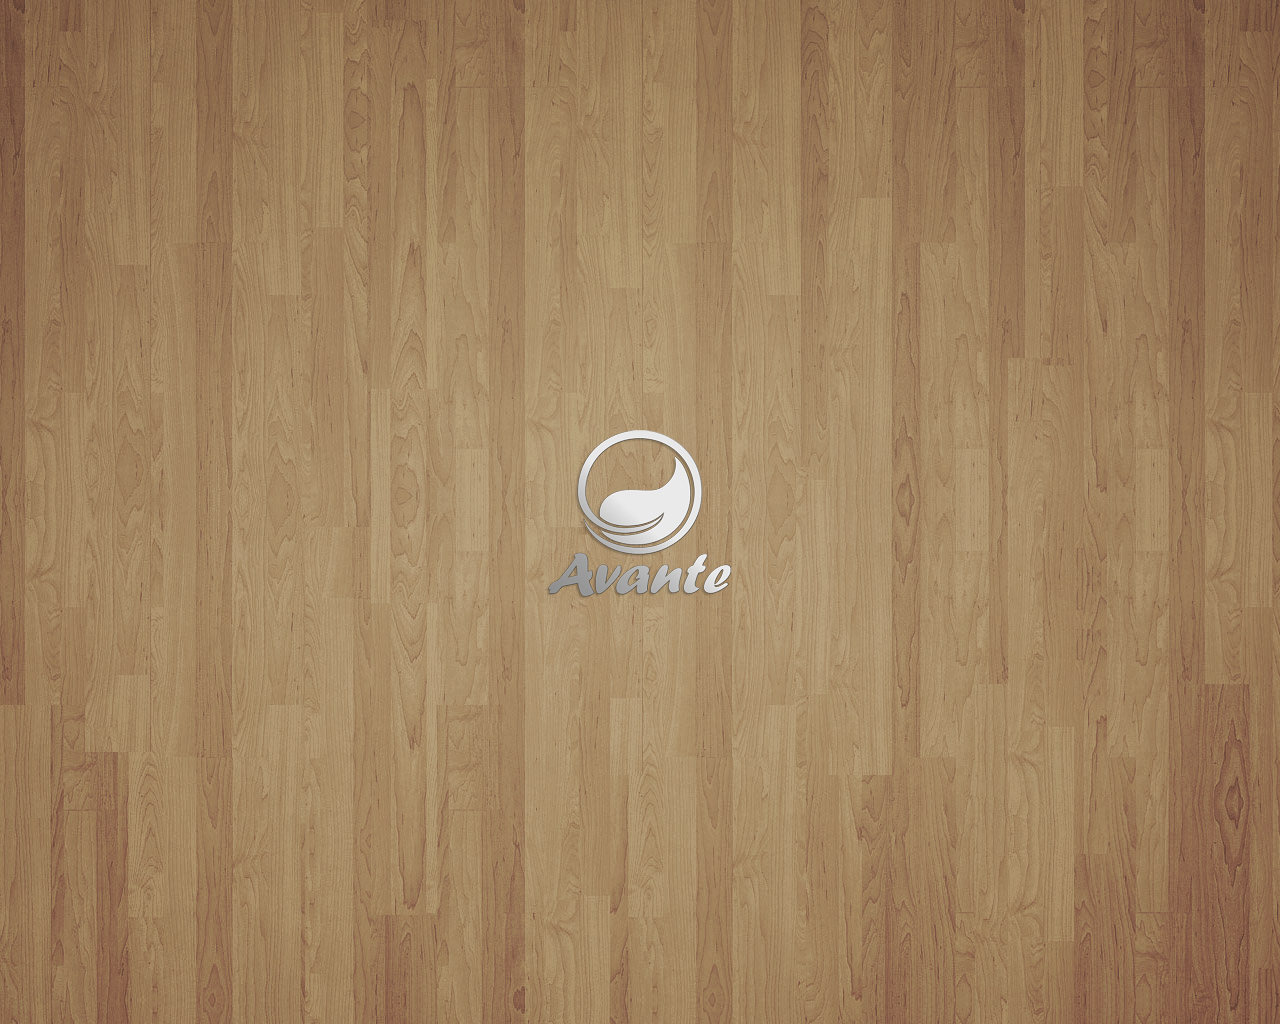
<file: index.html>
<!doctype html>
<html lang="en">
<head>
    <meta charset="UTF-8">
    <meta name="format-detection" content="telephone=no"/>
    <meta name="viewport" content="user-scalable=no, initial-scale=1, maximum-scale=1, minimum-scale=1, width=device-width, height=device-height, target-densitydpi=device-dpi"/>
    <title>Jigsaw Puzzle Books · Avante Estúdio</title>
    <link href='http://fonts.googleapis.com/css?family=Roboto:400,300' rel='stylesheet' type='text/css'/>
    <link rel="stylesheet" href="css/main.css"/>
</head>
<body>
    <section id="boot" class="state"></section>
    <section id="preload" class="state">
        <span class="loading"><em class="js-loading"></em></span>
    </section>
    <section id="mainmenu" class="state">
        <img class="cover js-cover" src="img/cover-book01.png" alt="Livro das Memórias"/>
        <h1 class="js-maintitle">Jigsaw Puzzle Books</h1>
        <ul class="mainmenu js-mainmenu">
            <li class="button js-goto-play">Play</li>
            <li class="button js-goto-books">Books</li>
            <li class="button js-goto-options">Options</li>
            <li class="button js-goto-achievements">Achievements</li>
            <li class="button js-goto-credits">Credits</li>
        </ul>
    </section>
    <section id="play" class="state">
        <h1>Play</h1>
        <a class="goto-mainmenu button js-goto-mainmenu">main menu</a>
    </section>
    <section id="books" class="state">
        <h1>Books</h1>
        <a class="goto-mainmenu button js-goto-mainmenu">main menu</a>
    </section>
    <section id="options" class="state">
        <h1>Options</h1>
        <a class="goto-mainmenu button js-goto-mainmenu">main menu</a>
    </section>
    <section id="achievements" class="state">
        <h1>Achievements</h1>
        <a class="goto-mainmenu button js-goto-mainmenu">main menu</a>
    </section>
    <section id="credits" class="state">
        <h1>Credits</h1>
        <a class="goto-mainmenu button js-goto-mainmenu">main menu</a>
    </section>

    <script src="js/jquery-2.1.0.min.js"></script>
    <script src="js/main.js"></script>
</body>
</html>
</file>
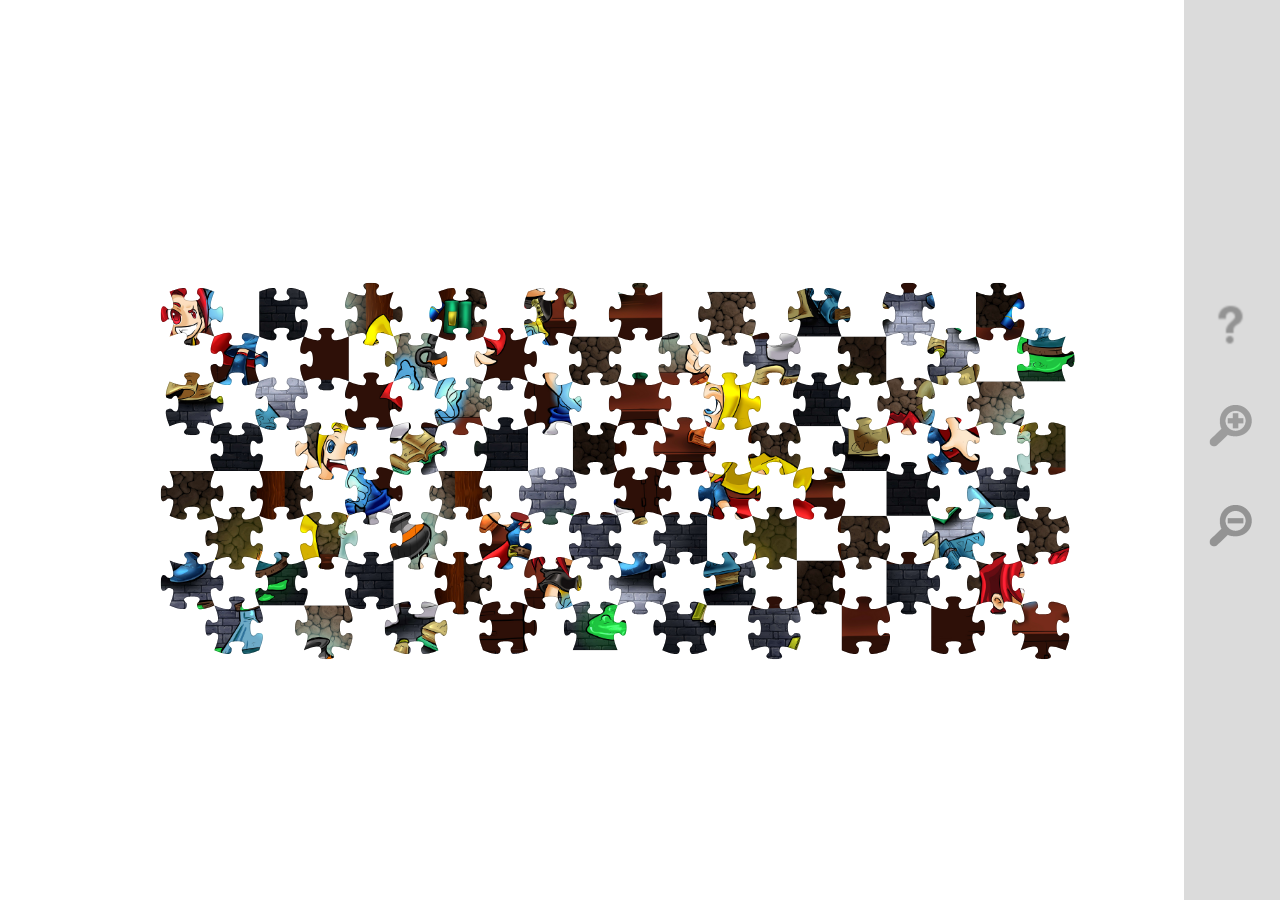
<file: play/index.html>
﻿<!DOCTYPE html>
<html>
<head>
    <title>JigBooks</title>
    <meta property="og:title" content="Html5 Jigsaw Puzzle">
    <meta property="og:image" content="http://dl.dropbox.com/u/5728198/html5puzzle/content/images/puzzle.jpg">
    <meta property="og:description" content="An online jigsaw puzzle by Marcelo Ricardo de Oliveira using the stunning features of the Paper JS framework">
    <link href="content/Puzzle.css" rel="stylesheet" type="text/css" />
    <script src="content/js/jquery-1.7.2.min.js" type="text/javascript"></script>
    <script src="content/js/paper.js" type="text/javascript"></script>
    <script type="text/paperscript" canvas="canvas">
        Array.prototype.remove = function(start, end) {
            this.splice(start, end);
            return this;
        }

        view.currentScroll = new Point(0, 0);
        var scrollVector = new Point(0,0);
        var scrollMargin = 32;

        $('#puzzle-image').attr('src', 'content/images/capa.png');

        var imgWidth = $('.puzzle-image').css('width').replace('px', '');
        var imgHeight = $('.puzzle-image').css('height').replace('px', '');

        var config = ({
            zoomScaleOnDrag: 1.125,
            imgName: 'puzzle-image',
            tileWidth: 64,
            tilesPerRow: 10,
            tilesPerColumn: 8,
            imgWidth: imgWidth,
            imgHeight: imgHeight,
            shadowWidth: 120
        });

        var puzzle = new Html5Puzzle(config);
        puzzle.zoom(-.3);
        var path;
        var movePath = false;

        $('.zoomIn').click(function() {
            puzzle.zoom(.1);
        });

        $('.zoomOut').click(function() {
            puzzle.zoom(-.1);
        });

        $('.help').mousedown(function() {
            if ($('.canvas').css('display') == 'none') {
                $('.canvas').show();
                $('.puzzle-image').hide();
                $('.logo').hide();
            }
            else {
                $('.canvas').hide();
                $('.puzzle-image').show();
                $('.logo').show();
            }
        });

        var charmsWidth = $('.charms').css('width').replace('px', '');
        $('.puzzle-image').css('margin', '-' + imgHeight/2 + 'px 0 0 -' + imgWidth/2 + 'px');

        function onMouseDown(event) {
            puzzle.pickTile();
        }

        function onMouseUp(event) {
            puzzle.releaseTile();
        }

        function onMouseMove(event) {
            puzzle.mouseMove(event.point, event.delta);

            if (event.point.x < scrollMargin) {
                scrollVector = new Point(scrollMargin - event.point.x, 0);
            }
            else {
                scrollVector = new Point(0, 0);
            }
        }

        function onMouseDrag(event) {
            puzzle.dragTile(event.delta);
        }

        function onKeyUp(event) {
            switch(event.key) {
                case 'z':
                    puzzle.zoom(.1);
                    break;
                case 'x':
                    puzzle.zoom(-.1);
                    break;
                }
        }

//        function onFrame(event) {
//            if (puzzle.selectedTile) {
//                puzzle.selectedTile.rotate(5);
//            }
//        }

        function Html5Puzzle(config) {
            instance = this;
            this.currentZoom = 1;
            this.zoomScaleOnDrag = config.zoomScaleOnDrag;
            this.imgName = config.imgName;
            this.shadowWidth = config.shadowWidth;
            this.puzzleImage = new Raster(config.imgName);
            this.puzzleImage.position = view.center;
            this.puzzleImage.visible = false;
            this.tileWidth = config.tileWidth;
            this.tilesPerRow = Math.ceil(config.imgWidth / config.tileWidth);
            this.tilesPerColumn = Math.ceil(config.imgHeight / config.tileWidth);
            this.tileMarginWidth = this.tileWidth * 0.203125;
            this.selectedTile = undefined;
            this.selectedTileIndex = undefined;
            this.selectionGroup = undefined;
            this.shadowScale = 1.5;
            this.tiles = createTiles(this.tilesPerRow, this.tilesPerColumn);

            function createTiles(xTileCount, yTileCount) {
                var tiles = new Array();
                var tileRatio = instance.tileWidth / 100.0;

                var shapeArray = getRandomShapes(xTileCount, yTileCount);
                var tileIndexes = new Array();
                for (var y = 0; y < yTileCount; y++) {
                    for (var x = 0; x < xTileCount; x++) {

                        var shape = shapeArray[y * xTileCount + x];

                        var mask = getMask(tileRatio, shape.topTab, shape.rightTab, shape.bottomTab, shape.leftTab, instance.tileWidth);
                        mask.opacity = 0.25;
                        mask.strokeColor = '#fff';

                        var cloneImg = instance.puzzleImage.clone();
                        var img = getTileRaster(
                            cloneImg,
                            new Size(instance.tileWidth, instance.tileWidth),
                            new Point(instance.tileWidth * x, instance.tileWidth * y)
                        );

                        var border = mask.clone();
                        border.strokeColor = '#000';
                        border.strokeWidth = 2;

                        var tile = new Group(mask, border, img, border);
                        tile.clipped = true;
                        tile.opacity = 1;

                        tile.shape = shape;
                        tile.imagePosition = new Point(x, y);

                        tiles.push(tile);
                        tileIndexes.push(tileIndexes.length);
                    }
                }

                for (var y = 0; y < yTileCount; y++) {
                    for (var x = 0; x < xTileCount; x++) {

                        var index1 = Math.floor(Math.random() * tileIndexes.length);
                        var index2 = tileIndexes[index1];
                        var tile = tiles[index2];
                        tileIndexes.remove(index1, 1);

                        var position = view.center -
                                        new Point(instance.tileWidth, instance.tileWidth / 2) +
                                        new Point(instance.tileWidth * (x * 2 + ((y % 2))), instance.tileWidth  * y) -
                                        new Point(instance.puzzleImage.size.width, instance.puzzleImage.size.height / 2);

                        var cellPosition = new Point(
                            Math.round(position.x / instance.tileWidth) + 1,
                            Math.round(position.y / instance.tileWidth) + 1);

                        tile.position = cellPosition * instance.tileWidth;
                        tile.cellPosition = cellPosition;
                    }
                }

                return tiles;
            }

            function getRandomShapes(width, height) {
                var shapeArray = new Array();

                for (var y = 0; y < height; y++) {
                    for (var x = 0; x < width; x++) {

                        var topTab = undefined;
                        var rightTab = undefined;
                        var bottomTab = undefined;
                        var leftTab = undefined;

                        if (y == 0)
                            topTab = 0;

                        if (y == height - 1)
                            bottomTab = 0;

                        if (x == 0)
                            leftTab = 0;

                        if (x == width - 1)
                            rightTab = 0;

                        shapeArray.push(
                            ({
                                topTab: topTab,
                                rightTab: rightTab,
                                bottomTab: bottomTab,
                                leftTab: leftTab
                            })
                        );
                    }
                }

                for (var y = 0; y < height; y++) {
                    for (var x = 0; x < width; x++) {

                        var shape = shapeArray[y * width + x];

                        var shapeRight = (x < width - 1) ?
                            shapeArray[y * width + (x + 1)] :
                            undefined;

                        var shapeBottom = (y < height - 1) ?
                            shapeArray[(y + 1) * width + x] :
                            undefined;

                        shape.rightTab = (x < width - 1) ?
                            getRandomTabValue() :
                            shape.rightTab;

                        if (shapeRight)
                            shapeRight.leftTab = - shape.rightTab;

                        shape.bottomTab = (y < height - 1) ?
                            getRandomTabValue() :
                            shape.bottomTab;

                        if (shapeBottom)
                            shapeBottom.topTab = - shape.bottomTab;
                    }
                }
                return shapeArray;
            }

            function getRandomTabValue() {
                return Math.pow(-1, Math.floor(Math.random() * 2));
            }

            function getMask(tileRatio, topTab, rightTab, bottomTab, leftTab, tileWidth) {

                var curvyCoords = [
                      0, 0, 35, 15, 37, 5,
                      37, 5, 40, 0, 38, -5,
                      38, -5, 20, -20, 50, -20,
                      50, -20, 80, -20, 62, -5,
                      62, -5, 60, 0, 63, 5,
                      63, 5, 65, 15, 100, 0
                ];

                var mask = new Path();
                var tileCenter = view.center;

                var topLeftEdge = new Point(-4,4);

                mask.moveTo(topLeftEdge);

                //Top
                for (var i = 0; i < curvyCoords.length / 6; i++) {
                    var p1 = topLeftEdge + new Point(curvyCoords[i * 6 + 0] * tileRatio, topTab * curvyCoords[i * 6 + 1] * tileRatio);
                    var p2 = topLeftEdge + new Point(curvyCoords[i * 6 + 2] * tileRatio, topTab * curvyCoords[i * 6 + 3] * tileRatio);
                    var p3 = topLeftEdge + new Point(curvyCoords[i * 6 + 4] * tileRatio, topTab * curvyCoords[i * 6 + 5] * tileRatio);

                    mask.cubicCurveTo(p1, p2, p3);
                }
                //Right
                var topRightEdge = topLeftEdge + new Point(tileWidth, 0);
                for (var i = 0; i < curvyCoords.length / 6; i++) {
                    var p1 = topRightEdge + new Point(-rightTab * curvyCoords[i * 6 + 1] * tileRatio, curvyCoords[i * 6 + 0] * tileRatio);
                    var p2 = topRightEdge + new Point(-rightTab * curvyCoords[i * 6 + 3] * tileRatio, curvyCoords[i * 6 + 2] * tileRatio);
                    var p3 = topRightEdge + new Point(-rightTab * curvyCoords[i * 6 + 5] * tileRatio, curvyCoords[i * 6 + 4] * tileRatio);

                    mask.cubicCurveTo(p1, p2, p3);
                }
                //Bottom
                var bottomRightEdge = topRightEdge + new Point(0, tileWidth);
                for (var i = 0; i < curvyCoords.length / 6; i++) {
                    var p1 = bottomRightEdge - new Point(curvyCoords[i * 6 + 0] * tileRatio, bottomTab * curvyCoords[i * 6 + 1] * tileRatio);
                    var p2 = bottomRightEdge - new Point(curvyCoords[i * 6 + 2] * tileRatio, bottomTab * curvyCoords[i * 6 + 3] * tileRatio);
                    var p3 = bottomRightEdge - new Point(curvyCoords[i * 6 + 4] * tileRatio, bottomTab * curvyCoords[i * 6 + 5] * tileRatio);

                    mask.cubicCurveTo(p1, p2, p3);
                }
                //Left
                var bottomLeftEdge = bottomRightEdge - new Point(tileWidth, 0);
                for (var i = 0; i < curvyCoords.length / 6; i++) {
                    var p1 = bottomLeftEdge - new Point(-leftTab * curvyCoords[i * 6 + 1] * tileRatio, curvyCoords[i * 6 + 0] * tileRatio);
                    var p2 = bottomLeftEdge - new Point(-leftTab * curvyCoords[i * 6 + 3] * tileRatio, curvyCoords[i * 6 + 2] * tileRatio);
                    var p3 = bottomLeftEdge - new Point(-leftTab * curvyCoords[i * 6 + 5] * tileRatio, curvyCoords[i * 6 + 4] * tileRatio);

                    mask.cubicCurveTo(p1, p2, p3);
                }

                return mask;
            }

            var hitOptions = {
                segments: true,
                stroke: true,
                fill: true,
                tolerance: 5
            };

            function getTileRaster(sourceRaster, size, offset) {
                var targetRaster = new Raster('empty');
                var tileWithMarginWidth = size.width + instance.tileMarginWidth * 2;
                var data = sourceRaster.getData(new Rectangle(
                    offset.x - instance.tileMarginWidth,
                    offset.y - instance.tileMarginWidth,
                    tileWithMarginWidth,
                    tileWithMarginWidth));
                targetRaster.setData(data, new Point(0, 0))
                targetRaster.position = new Point(28, 36);
                return targetRaster;
            }

            this.pickTile = function() {
                if (instance.selectedTile) {
                    if (!instance.selectedTile.lastScale) {
                        instance.selectedTile.lastScale = instance.zoomScaleOnDrag;
                        instance.selectedTile.scale(instance.selectedTile.lastScale);
                    }
                    else {
                        if (instance.selectedTile.lastScale > 1) {
                            instance.releaseTile();
                            return;
                        }
                    }

                    instance.selectedTile.cellPosition = undefined;

                    instance.selectionGroup = new Group(instance.selectedTile);

                    var pos = new Point(instance.selectedTile.position.x, instance.selectedTile.position.y);
                    instance.selectedTile.position = new Point(0, 0);

                    instance.selectionGroup.position = pos;
                }
            }

            this.releaseTile = function() {
                if (instance.selectedTile) {

                    var cellPosition = new Point(
                        Math.round(instance.selectionGroup.position.x / instance.tileWidth),
                        Math.round(instance.selectionGroup.position.y / instance.tileWidth));

                    var roundPosition = cellPosition * instance.tileWidth;

                    var hasConflict = false;

                    var alreadyPlacedTile = getTileAtCellPosition(cellPosition);

                    hasConflict = alreadyPlacedTile;

                    var topTile = getTileAtCellPosition(cellPosition + new Point(0, -1));
                    var rightTile = getTileAtCellPosition(cellPosition + new Point(1, 0));
                    var bottomTile = getTileAtCellPosition(cellPosition + new Point(0, 1));
                    var leftTile = getTileAtCellPosition(cellPosition + new Point(-1, 0));

                    if (topTile) {
                        hasConflict = hasConflict || !(topTile.shape.bottomTab + instance.selectedTile.shape.topTab == 0);
                    }

                    if (bottomTile) {
                        hasConflict = hasConflict || !(bottomTile.shape.topTab + instance.selectedTile.shape.bottomTab == 0);
                    }

                    if (rightTile) {
                        hasConflict = hasConflict || !(rightTile.shape.leftTab + instance.selectedTile.shape.rightTab == 0);
                    }

                    if (leftTile) {
                        hasConflict = hasConflict || !(leftTile.shape.rightTab + instance.selectedTile.shape.leftTab == 0);
                    }

                    if (!hasConflict) {

                        if (instance.selectedTile.lastScale) {
                            instance.selectedTile.scale(1 / instance.selectedTile.lastScale);
                            instance.selectedTile.lastScale = undefined;
                        }

                        instance.selectionGroup.remove();
                        var tile = instance.tiles[instance.selectedTileIndex];
                        tile.position = roundPosition;
                        tile.cellPosition = cellPosition;
                        instance.selectionGroup.remove();
                        instance.selectedTile =
                        instance.selectionGroup = null;
                        project.activeLayer.addChild(tile);

                        var errors = checkTiles();
                        if (errors == 0) {
                            alert('Congratulations!!!');
                        }
                    }
                }
            }

            function getTileAtCellPosition(point) {
                var width = instance.tilesPerRow;
                var height = instance.tilesPerColumn;
                var tile = undefined;
                for (var i = 0; i < instance.tiles.length; i++) {
                    if (instance.tiles[i].cellPosition == point) {
                        tile = instance.tiles[i];
                        break;
                    }
                }
                return tile;
            }

            this.dragTile = function(delta) {
                if (instance.selectedTile) {
                    instance.selectionGroup.position += delta;
                    instance.selectedTile.opacity = 1;
                }
                else {
                    var currentScroll = view.currentScroll - delta * instance.currentZoom;
                    view.scrollBy(currentScroll);
                    view.currentScroll = currentScroll;
                }
            }

            this.mouseMove = function(point, delta) {
                if (!instance.selectionGroup) {
                    project.activeLayer.selected = false;
                    if (delta.x < 8 && delta.y < 8) {
                        var tolerance = instance.tileWidth * .5;
                        var hit = false;
                        for (var index = 0; index < instance.tiles.length; index++) {
                            var tile = instance.tiles[index];
                            var row = parseInt(index / config.tilesPerRow);
                            var col = index % config.tilesPerRow;

                            var tileCenter = tile.position;

                            var deltaPoint = tileCenter - point;
                            hit = (deltaPoint.x * deltaPoint.x +
                                        deltaPoint.y * deltaPoint.y) < tolerance * tolerance;

                            if (hit) {
                                instance.selectedTile = tile;
                                instance.selectedTileIndex = index;
                                tile.opacity = .5;
                                project.activeLayer.addChild(tile);
                                return;
                            }
                            else {
                                tile.opacity = 1;
                            }
                        }
                        if (!hit)
                            instance.selectedTile = null;
                    }
                }
                else {
                    instance.dragTile(delta);
                }
            }

            this.zoom = function(zoomDelta) {
                var newZoom = instance.currentZoom + zoomDelta;
                if (newZoom >= 0.3 && newZoom <= 1) {
                    view.zoom =
                    instance.currentZoom = newZoom;
                }
            }

            function checkTiles() {
                var errors = 0;
                var firstTile = instance.tiles[0];
                var firstCellPosition = firstTile.cellPosition;

                for (var y = 0; y < instance.tilesPerColumn; y++) {
                    for (var x = 0; x < instance.tilesPerRow; x++) {
                        var index = y * instance.tilesPerRow + x;
                        var cellPosition = instance.tiles[index].cellPosition;

                        if (cellPosition != firstCellPosition + new Point(x, y)) {
                            errors++;
                        }
                    }
                }

                return errors;
            }
        }
    </script>
</head>
<body>
    <canvas id="canvas" class="canvas" resize></canvas>
    <div class="charms">
        <img width="50" height="50" src="content/images/zoomIn.png" class="zoomIn"/>
        <img width="50" height="50" src="content/images/zoomOut.png" class="zoomOut"/>
        <img width="50" height="50" src="content/images/help.png" class="help"/>
    </div>
    <img width="640" height="512" id="puzzle-image" class="puzzle-image" style="display: none;" src="content/images/capa.png" />
    <img width="128" height="128" id="empty" style="display: none;" src="content/images/empty.png" />
</body>
</html>
</file>
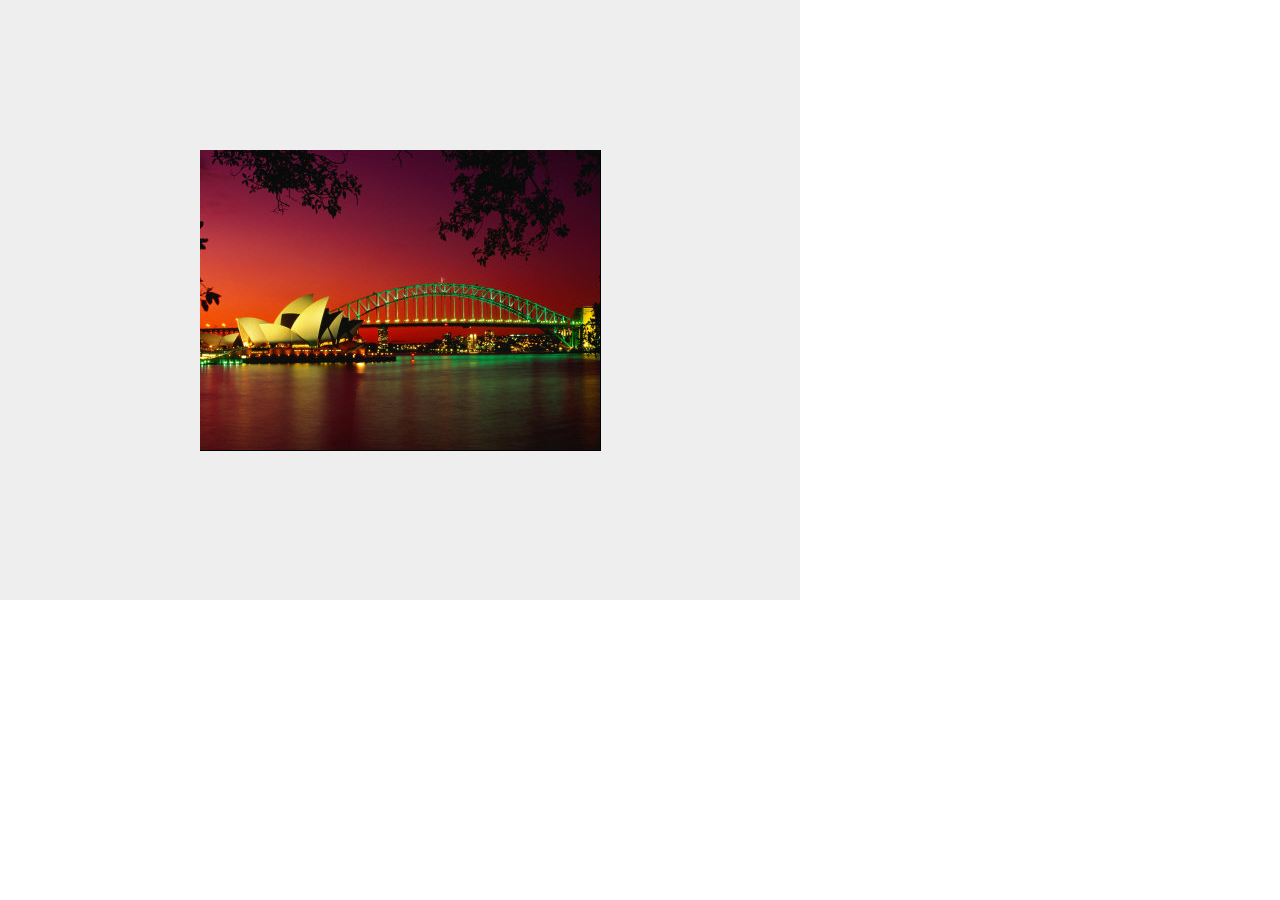
<file: refs/videopuzzle/index.html>
<!DOCTYPE HTML PUBLIC "-//W3C//DTD HTML 4.01 Transitional//EN"
        "http://www.w3.org/TR/html4/loose.dtd">
<html>
	<head></head>
	<body style="margin:0; padding:0;">
		<script src="js/CocoonJSExtensions/CocoonJS.js"></script>
		<script src="js/CocoonJSExtensions/CocoonJS_App.js"></script>
		<script src="js/CocoonJSExtensions/CocoonJS_App_ForCocoonJS.js"></script>
		<script src="js/CocoonJSExtensions/CocoonJS_Ad.js"></script>
		<script src="js/CocoonJSExtensions/CocoonJS_Camera.js"></script>
		<script src="js/caat.js"></script>
		<script src="js/puzzle.js"></script>
		<script src="js/main.js"></script>
	</body>
</html>
</file>
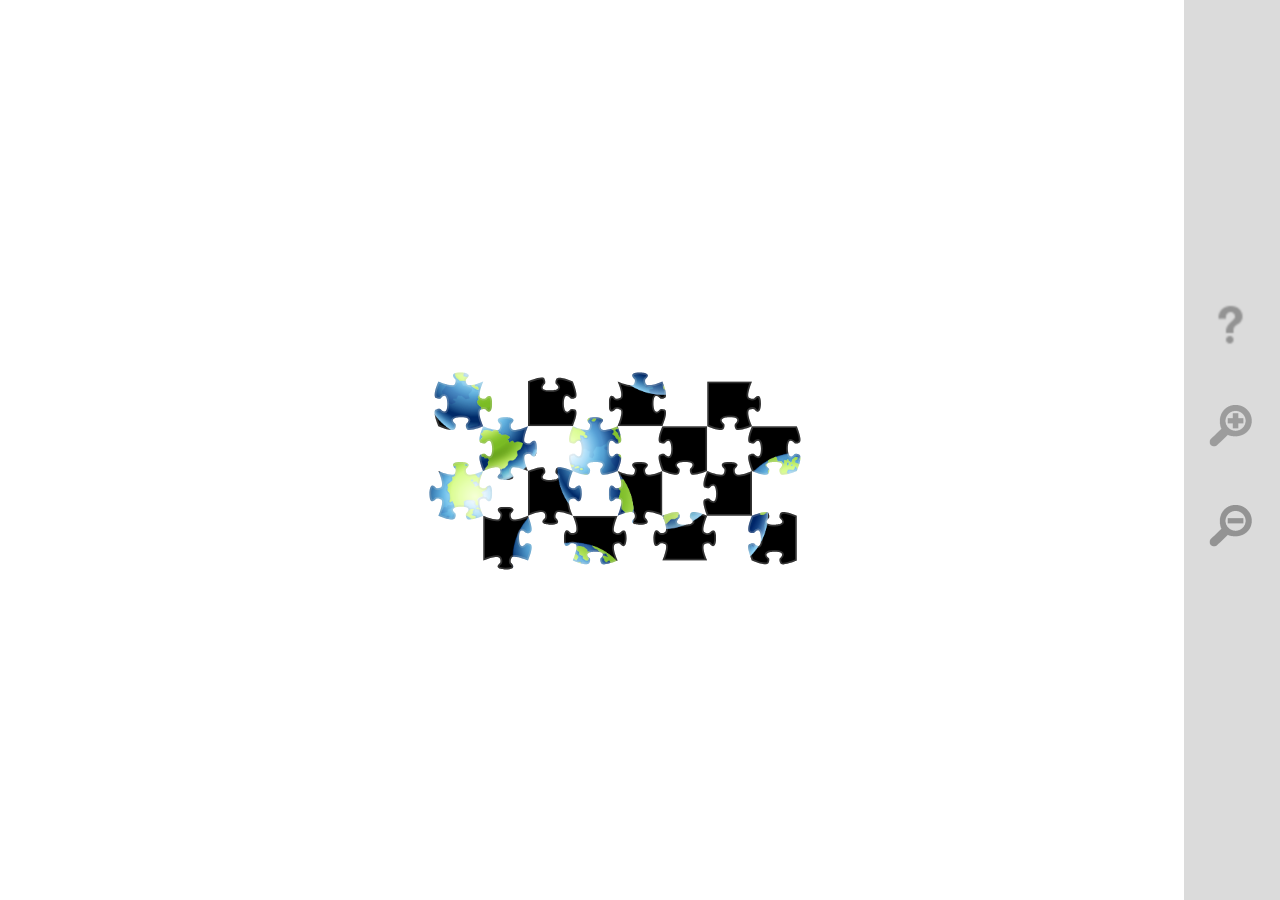
<file: refs/html5puzzle/Earth.htm>
﻿<!DOCTYPE html>
<html>
<head>
    <title>HTML5 Puzzle</title>
    <meta property="og:title" content="Html5 Jigsaw Puzzle">
    <meta property="og:image" content="http://dl.dropbox.com/u/5728198/html5puzzle/content/images/puzzle.jpg">
    <meta property="og:description" content="An online jigsaw puzzle by Marcelo Ricardo de Oliveira using the stunning features of the Paper JS framework">
    <link href="content/Puzzle.css" rel="stylesheet" type="text/css" />
    <script src="content/js/jquery-1.7.2.min.js" type="text/javascript"></script>
    <script src="content/js/paper.js" type="text/javascript"></script>
    <script type="text/paperscript" canvas="canvas">
        Array.prototype.remove = function(start, end) {
            this.splice(start, end);
            return this;
        }

        view.currentScroll = new Point(0, 0);
        var scrollVector = new Point(0,0);
        var scrollMargin = 32;

        $('#puzzle-image').attr('src', 'content/images/Earth.png');

        var imgWidth = $('.puzzle-image').css('width').replace('px', '');
        var imgHeight = $('.puzzle-image').css('height').replace('px', '');

        var config = ({
            zoomScaleOnDrag: 1.125,
            imgName: 'puzzle-image',
            tileWidth: 64,
            tilesPerRow: 10,
            tilesPerColumn: 8,
            imgWidth: imgWidth,
            imgHeight: imgHeight,
            shadowWidth: 120
        });

        var puzzle = new Html5Puzzle(config);
        puzzle.zoom(-.3);
        var path;
        var movePath = false;

        $('.zoomIn').click(function() {
            puzzle.zoom(.1);
        });

        $('.zoomOut').click(function() {
            puzzle.zoom(-.1);
        });

        $('.help').mousedown(function() {
            if ($('.canvas').css('display') == 'none') {
                $('.canvas').show();
                $('.puzzle-image').hide();
                $('.logo').hide();
            }
            else {
                $('.canvas').hide();
                $('.puzzle-image').show();
                $('.logo').show();
            }
        });

        var charmsWidth = $('.charms').css('width').replace('px', '');
        $('.puzzle-image').css('margin', '-' + imgHeight/2 + 'px 0 0 -' + imgWidth/2 + 'px');

        function onMouseDown(event) {
            puzzle.pickTile();
        }

        function onMouseUp(event) {
            puzzle.releaseTile();
        }

        function onMouseMove(event) {
            puzzle.mouseMove(event.point, event.delta);

            if (event.point.x < scrollMargin) {
                scrollVector = new Point(scrollMargin - event.point.x, 0);
            }
            else {
                scrollVector = new Point(0, 0);
            }
        }

        function onMouseDrag(event) {
            puzzle.dragTile(event.delta);
        }

        function onKeyUp(event) {
            switch(event.key) {
                case 'z':
                    puzzle.zoom(.1);
                    break;
                case 'x':
                    puzzle.zoom(-.1);
                    break;
                }
        }

//        function onFrame(event) {
//            if (puzzle.selectedTile) {
//                puzzle.selectedTile.rotate(5);
//            }
//        }

        function Html5Puzzle(config) {
            instance = this;
            this.currentZoom = 1;
            this.zoomScaleOnDrag = config.zoomScaleOnDrag;
            this.imgName = config.imgName;
            this.shadowWidth = config.shadowWidth;
            this.puzzleImage = new Raster(config.imgName);
            this.puzzleImage.position = view.center;
            this.puzzleImage.visible = false;
            this.tileWidth = config.tileWidth;
            this.tilesPerRow = Math.ceil(config.imgWidth / config.tileWidth);
            this.tilesPerColumn = Math.ceil(config.imgHeight / config.tileWidth);
            this.tileMarginWidth = this.tileWidth * 0.203125;
            this.selectedTile = undefined;
            this.selectedTileIndex = undefined;
            this.selectionGroup = undefined;
            this.shadowScale = 1.5;
            this.tiles = createTiles(this.tilesPerRow, this.tilesPerColumn);

            function createTiles(xTileCount, yTileCount) {
                var tiles = new Array();
                var tileRatio = instance.tileWidth / 100.0;

                var shapeArray = getRandomShapes(xTileCount, yTileCount);
                var tileIndexes = new Array();
                for (var y = 0; y < yTileCount; y++) {
                    for (var x = 0; x < xTileCount; x++) {

                        var shape = shapeArray[y * xTileCount + x];

                        var mask = getMask(tileRatio, shape.topTab, shape.rightTab, shape.bottomTab, shape.leftTab, instance.tileWidth);
                        mask.opacity = 0.25;
                        mask.strokeColor = '#fff';

                        var cloneImg = instance.puzzleImage.clone();
                        var img = getTileRaster(
                            cloneImg, 
                            new Size(instance.tileWidth, instance.tileWidth), 
                            new Point(instance.tileWidth * x, instance.tileWidth * y)
                        );

                        var border = mask.clone();
                        border.strokeColor = '#ccc';
                        border.strokeWidth = 5;

                        var tile = new Group(mask, border, img, border);
                        tile.clipped = true;
                        tile.opacity = 1;

                        tile.shape = shape;
                        tile.imagePosition = new Point(x, y);

                        tiles.push(tile);
                        tileIndexes.push(tileIndexes.length);
                    }
                }

                for (var y = 0; y < yTileCount; y++) {
                    for (var x = 0; x < xTileCount; x++) {

                        var index1 = Math.floor(Math.random() * tileIndexes.length);
                        var index2 = tileIndexes[index1];
                        var tile = tiles[index2];
                        tileIndexes.remove(index1, 1);

                        var position = view.center - 
                                        new Point(instance.tileWidth, instance.tileWidth / 2) + 
                                        new Point(instance.tileWidth * (x * 2 + ((y % 2))), instance.tileWidth  * y) -
                                        new Point(instance.puzzleImage.size.width, instance.puzzleImage.size.height / 2);

                        var cellPosition = new Point(
                            Math.round(position.x / instance.tileWidth) + 1,
                            Math.round(position.y / instance.tileWidth) + 1);

                        tile.position = cellPosition * instance.tileWidth;
                        tile.cellPosition = cellPosition;                        
                    }
                }

                return tiles;
            }

            function getRandomShapes(width, height) {
                var shapeArray = new Array();

                for (var y = 0; y < height; y++) {
                    for (var x = 0; x < width; x++) {

                        var topTab = undefined;
                        var rightTab = undefined;
                        var bottomTab = undefined;
                        var leftTab = undefined;

                        if (y == 0)
                            topTab = 0;

                        if (y == height - 1)
                            bottomTab = 0;

                        if (x == 0)
                            leftTab = 0;

                        if (x == width - 1)
                            rightTab = 0;

                        shapeArray.push(
                            ({
                                topTab: topTab,
                                rightTab: rightTab,
                                bottomTab: bottomTab,
                                leftTab: leftTab
                            })
                        );
                    }
                }

                for (var y = 0; y < height; y++) {
                    for (var x = 0; x < width; x++) {

                        var shape = shapeArray[y * width + x];
                        
                        var shapeRight = (x < width - 1) ? 
                            shapeArray[y * width + (x + 1)] : 
                            undefined;
                        
                        var shapeBottom = (y < height - 1) ? 
                            shapeArray[(y + 1) * width + x] :
                            undefined;

                        shape.rightTab = (x < width - 1) ? 
                            getRandomTabValue() :
                            shape.rightTab;

                        if (shapeRight)
                            shapeRight.leftTab = - shape.rightTab;
                        
                        shape.bottomTab = (y < height - 1) ? 
                            getRandomTabValue() :
                            shape.bottomTab;

                        if (shapeBottom)
                            shapeBottom.topTab = - shape.bottomTab;
                    }
                }
                return shapeArray;
            }

            function getRandomTabValue() {
                return Math.pow(-1, Math.floor(Math.random() * 2));
            }

            function getMask(tileRatio, topTab, rightTab, bottomTab, leftTab, tileWidth) {

                var curvyCoords = [
                      0, 0, 35, 15, 37, 5,
                      37, 5, 40, 0, 38, -5,
                      38, -5, 20, -20, 50, -20,
                      50, -20, 80, -20, 62, -5,
                      62, -5, 60, 0, 63, 5,
                      63, 5, 65, 15, 100, 0
                ];

                var mask = new Path();
                var tileCenter = view.center;

                var topLeftEdge = new Point(-4,4);

                mask.moveTo(topLeftEdge);

                //Top
                for (var i = 0; i < curvyCoords.length / 6; i++) {
                    var p1 = topLeftEdge + new Point(curvyCoords[i * 6 + 0] * tileRatio, topTab * curvyCoords[i * 6 + 1] * tileRatio);
                    var p2 = topLeftEdge + new Point(curvyCoords[i * 6 + 2] * tileRatio, topTab * curvyCoords[i * 6 + 3] * tileRatio);
                    var p3 = topLeftEdge + new Point(curvyCoords[i * 6 + 4] * tileRatio, topTab * curvyCoords[i * 6 + 5] * tileRatio);

                    mask.cubicCurveTo(p1, p2, p3);
                }
                //Right
                var topRightEdge = topLeftEdge + new Point(tileWidth, 0);
                for (var i = 0; i < curvyCoords.length / 6; i++) {
                    var p1 = topRightEdge + new Point(-rightTab * curvyCoords[i * 6 + 1] * tileRatio, curvyCoords[i * 6 + 0] * tileRatio);
                    var p2 = topRightEdge + new Point(-rightTab * curvyCoords[i * 6 + 3] * tileRatio, curvyCoords[i * 6 + 2] * tileRatio);
                    var p3 = topRightEdge + new Point(-rightTab * curvyCoords[i * 6 + 5] * tileRatio, curvyCoords[i * 6 + 4] * tileRatio);

                    mask.cubicCurveTo(p1, p2, p3);
                }
                //Bottom
                var bottomRightEdge = topRightEdge + new Point(0, tileWidth);
                for (var i = 0; i < curvyCoords.length / 6; i++) {
                    var p1 = bottomRightEdge - new Point(curvyCoords[i * 6 + 0] * tileRatio, bottomTab * curvyCoords[i * 6 + 1] * tileRatio);
                    var p2 = bottomRightEdge - new Point(curvyCoords[i * 6 + 2] * tileRatio, bottomTab * curvyCoords[i * 6 + 3] * tileRatio);
                    var p3 = bottomRightEdge - new Point(curvyCoords[i * 6 + 4] * tileRatio, bottomTab * curvyCoords[i * 6 + 5] * tileRatio);

                    mask.cubicCurveTo(p1, p2, p3);
                }
                //Left
                var bottomLeftEdge = bottomRightEdge - new Point(tileWidth, 0);
                for (var i = 0; i < curvyCoords.length / 6; i++) {
                    var p1 = bottomLeftEdge - new Point(-leftTab * curvyCoords[i * 6 + 1] * tileRatio, curvyCoords[i * 6 + 0] * tileRatio);
                    var p2 = bottomLeftEdge - new Point(-leftTab * curvyCoords[i * 6 + 3] * tileRatio, curvyCoords[i * 6 + 2] * tileRatio);
                    var p3 = bottomLeftEdge - new Point(-leftTab * curvyCoords[i * 6 + 5] * tileRatio, curvyCoords[i * 6 + 4] * tileRatio);

                    mask.cubicCurveTo(p1, p2, p3);
                }
           
                return mask;
            }

            var hitOptions = {
                segments: true,
                stroke: true,
                fill: true,
                tolerance: 5
            };

            function getTileRaster(sourceRaster, size, offset) {
                var targetRaster = new Raster('empty');
                var tileWithMarginWidth = size.width + instance.tileMarginWidth * 2;
                var data = sourceRaster.getData(new Rectangle(
                    offset.x - instance.tileMarginWidth, 
                    offset.y - instance.tileMarginWidth, 
                    tileWithMarginWidth, 
                    tileWithMarginWidth));
                targetRaster.setData(data, new Point(0, 0))
                targetRaster.position = new Point(28, 36);
                return targetRaster;
            }

            this.pickTile = function() {
                if (instance.selectedTile) {
                    if (!instance.selectedTile.lastScale) {
                        instance.selectedTile.lastScale = instance.zoomScaleOnDrag;
                        instance.selectedTile.scale(instance.selectedTile.lastScale);
                    }
                    else {
                        if (instance.selectedTile.lastScale > 1) {
                            instance.releaseTile();
                            return;
                        }
                    }

                    instance.selectedTile.cellPosition = undefined;

                    instance.selectionGroup = new Group(instance.selectedTile);

                    var pos = new Point(instance.selectedTile.position.x, instance.selectedTile.position.y);
                    instance.selectedTile.position = new Point(0, 0);

                    instance.selectionGroup.position = pos;
                }
            }

            this.releaseTile = function() {
                if (instance.selectedTile) {

                    var cellPosition = new Point(
                        Math.round(instance.selectionGroup.position.x / instance.tileWidth),
                        Math.round(instance.selectionGroup.position.y / instance.tileWidth));

                    var roundPosition = cellPosition * instance.tileWidth;
                    
                    var hasConflict = false;
                    
                    var alreadyPlacedTile = getTileAtCellPosition(cellPosition);

                    hasConflict = alreadyPlacedTile;

                    var topTile = getTileAtCellPosition(cellPosition + new Point(0, -1));
                    var rightTile = getTileAtCellPosition(cellPosition + new Point(1, 0));
                    var bottomTile = getTileAtCellPosition(cellPosition + new Point(0, 1));
                    var leftTile = getTileAtCellPosition(cellPosition + new Point(-1, 0));

                    if (topTile) {
                        hasConflict = hasConflict || !(topTile.shape.bottomTab + instance.selectedTile.shape.topTab == 0);
                    }

                    if (bottomTile) {
                        hasConflict = hasConflict || !(bottomTile.shape.topTab + instance.selectedTile.shape.bottomTab == 0);
                    }

                    if (rightTile) {
                        hasConflict = hasConflict || !(rightTile.shape.leftTab + instance.selectedTile.shape.rightTab == 0);
                    }

                    if (leftTile) {
                        hasConflict = hasConflict || !(leftTile.shape.rightTab + instance.selectedTile.shape.leftTab == 0);
                    }

                    if (!hasConflict) {

                        if (instance.selectedTile.lastScale) {
                            instance.selectedTile.scale(1 / instance.selectedTile.lastScale);
                            instance.selectedTile.lastScale = undefined;
                        }

                        instance.selectionGroup.remove();
                        var tile = instance.tiles[instance.selectedTileIndex];
                        tile.position = roundPosition;
                        tile.cellPosition = cellPosition;
                        instance.selectionGroup.remove();
                        instance.selectedTile =
                        instance.selectionGroup = null;
                        project.activeLayer.addChild(tile);

                        var errors = checkTiles();
                        if (errors == 0) {
                            alert('Congratulations!!!');
                        }
                    }
                }
            }

            function getTileAtCellPosition(point) {
                var width = instance.tilesPerRow;
                var height = instance.tilesPerColumn;
                var tile = undefined;
                for (var i = 0; i < instance.tiles.length; i++) {
                    if (instance.tiles[i].cellPosition == point) {
                        tile = instance.tiles[i];
                        break;
                    }
                }
                return tile;
            }
            
            this.dragTile = function(delta) {
                if (instance.selectedTile) {
                    instance.selectionGroup.position += delta;
                    instance.selectedTile.opacity = 1;
                }
                else {
                    var currentScroll = view.currentScroll - delta * instance.currentZoom;
                    view.scrollBy(currentScroll);
                    view.currentScroll = currentScroll;
                }
            }

            this.mouseMove = function(point, delta) {
                if (!instance.selectionGroup) {
                    project.activeLayer.selected = false;
                    if (delta.x < 8 && delta.y < 8) {
                        var tolerance = instance.tileWidth * .5;
                        var hit = false;
                        for (var index = 0; index < instance.tiles.length; index++) {
                            var tile = instance.tiles[index];
                            var row = parseInt(index / config.tilesPerRow);
                            var col = index % config.tilesPerRow;

                            var tileCenter = tile.position;

                            var deltaPoint = tileCenter - point;
                            hit = (deltaPoint.x * deltaPoint.x + 
                                        deltaPoint.y * deltaPoint.y) < tolerance * tolerance;

                            if (hit) {
                                instance.selectedTile = tile;
                                instance.selectedTileIndex = index;
                                tile.opacity = .5;
                                project.activeLayer.addChild(tile);
                                return;
                            }
                            else {
                                tile.opacity = 1;
                            }
                        }
                        if (!hit)
                            instance.selectedTile = null;
                    }
                }
                else {
                    instance.dragTile(delta);
                }
            }

            this.zoom = function(zoomDelta) {
                var newZoom = instance.currentZoom + zoomDelta;
                if (newZoom >= 0.3 && newZoom <= 1) {
                    view.zoom = 
                    instance.currentZoom = newZoom;
                }
            }

            function checkTiles() {
                var errors = 0;
                var firstTile = instance.tiles[0];
                var firstCellPosition = firstTile.cellPosition;

                for (var y = 0; y < instance.tilesPerColumn; y++) {
                    for (var x = 0; x < instance.tilesPerRow; x++) {
                        var index = y * instance.tilesPerRow + x;
                        var cellPosition = instance.tiles[index].cellPosition;

                        if (cellPosition != firstCellPosition + new Point(x, y)) {
                            errors++;
                        }
                    }
                }

                return errors;
            }
        }
    </script>
</head>
<body>
    <img width="920" height="120" src="content/images/logo.png" class="logo"/>
    <canvas id="canvas" class="canvas" resize></canvas>
    <div class="charms">
        <img width="50" height="50" src="content/images/zoomIn.png" class="zoomIn"/>
        <img width="50" height="50" src="content/images/zoomOut.png" class="zoomOut"/>
        <img width="50" height="50" src="content/images/help.png" class="help"/>
    </div>
    <img width="256" height="256" id="puzzle-image" class="puzzle-image" style="display: none;" src="content/images/Earth.png" />
    <img width="128" height="128" id="empty" style="display: none;" src="content/images/empty.png" />
</body>
</html>
</file>
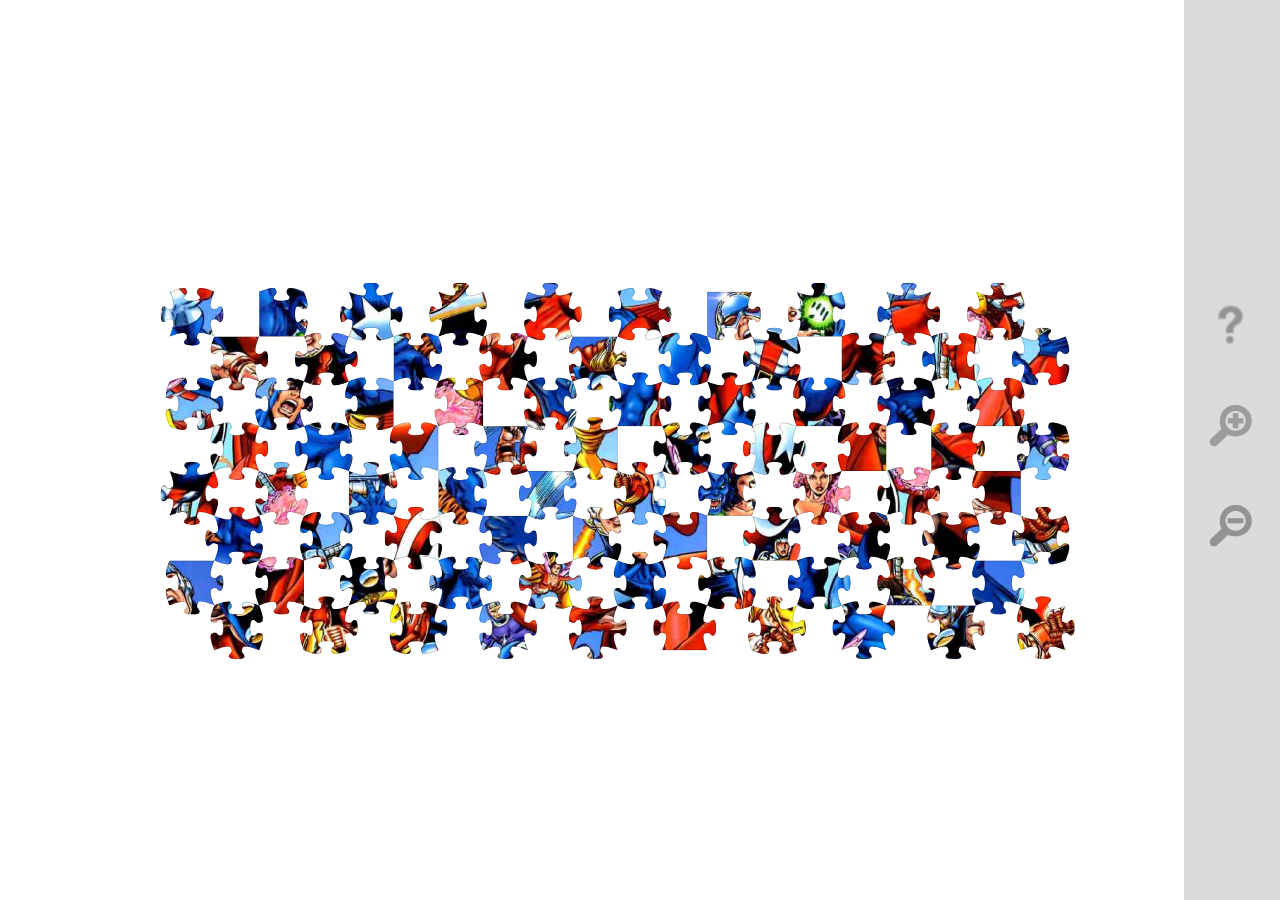
<file: refs/html5puzzle/Paper.htm>
﻿<!DOCTYPE html>
<html>
<head>
    <title>HTML5 Puzzle</title>
    <meta property="og:title" content="Html5 Jigsaw Puzzle">
    <meta property="og:image" content="http://dl.dropbox.com/u/5728198/html5puzzle/content/images/puzzle.jpg">
    <meta property="og:description" content="An online jigsaw puzzle by Marcelo Ricardo de Oliveira using the stunning features of the Paper JS framework">
    <link href="content/Puzzle.css" rel="stylesheet" type="text/css" />
    <script src="content/js/jquery-1.7.2.min.js" type="text/javascript"></script>
    <script src="content/js/paper.js" type="text/javascript"></script>
    <script type="text/paperscript" canvas="canvas">
        Array.prototype.remove = function(start, end) {
            this.splice(start, end);
            return this;
        }

        view.currentScroll = new Point(0, 0);
        var scrollVector = new Point(0,0);
        var scrollMargin = 32;

        $('#puzzle-image').attr('src', 'content/images/avengers.jpg');

        var imgWidth = $('.puzzle-image').css('width').replace('px', '');
        var imgHeight = $('.puzzle-image').css('height').replace('px', '');

        var config = ({
            zoomScaleOnDrag: 1.125,
            imgName: 'puzzle-image',
            tileWidth: 64,
            tilesPerRow: 10,
            tilesPerColumn: 8,
            imgWidth: imgWidth,
            imgHeight: imgHeight,
            shadowWidth: 120
        });

        var puzzle = new Html5Puzzle(config);
        puzzle.zoom(-.3);
        var path;
        var movePath = false;

        $('.zoomIn').click(function() {
            puzzle.zoom(.1);
        });

        $('.zoomOut').click(function() {
            puzzle.zoom(-.1);
        });

        $('.help').mousedown(function() {
            if ($('.canvas').css('display') == 'none') {
                $('.canvas').show();
                $('.puzzle-image').hide();
                $('.logo').hide();
            }
            else {
                $('.canvas').hide();
                $('.puzzle-image').show();
                $('.logo').show();
            }
        });

        var charmsWidth = $('.charms').css('width').replace('px', '');
        $('.puzzle-image').css('margin', '-' + imgHeight/2 + 'px 0 0 -' + imgWidth/2 + 'px');

        function onMouseDown(event) {
            puzzle.pickTile();
        }

        function onMouseUp(event) {
            puzzle.releaseTile();
        }

        function onMouseMove(event) {
            puzzle.mouseMove(event.point, event.delta);

            if (event.point.x < scrollMargin) {
                scrollVector = new Point(scrollMargin - event.point.x, 0);
            }
            else {
                scrollVector = new Point(0, 0);
            }
        }

        function onMouseDrag(event) {
            puzzle.dragTile(event.delta);
        }

        function onKeyUp(event) {
            switch(event.key) {
                case 'z':
                    puzzle.zoom(.1);
                    break;
                case 'x':
                    puzzle.zoom(-.1);
                    break;
                }
        }

//        function onFrame(event) {
//            if (puzzle.selectedTile) {
//                puzzle.selectedTile.rotate(5);
//            }
//        }

        function Html5Puzzle(config) {
            instance = this;
            this.currentZoom = 1;
            this.zoomScaleOnDrag = config.zoomScaleOnDrag;
            this.imgName = config.imgName;
            this.shadowWidth = config.shadowWidth;
            this.puzzleImage = new Raster(config.imgName);
            this.puzzleImage.position = view.center;
            this.puzzleImage.visible = false;
            this.tileWidth = config.tileWidth;
            this.tilesPerRow = Math.ceil(config.imgWidth / config.tileWidth);
            this.tilesPerColumn = Math.ceil(config.imgHeight / config.tileWidth);
            this.tileMarginWidth = this.tileWidth * 0.203125;
            this.selectedTile = undefined;
            this.selectedTileIndex = undefined;
            this.selectionGroup = undefined;
            this.shadowScale = 1.5;
            this.tiles = createTiles(this.tilesPerRow, this.tilesPerColumn);

            function createTiles(xTileCount, yTileCount) {
                var tiles = new Array();
                var tileRatio = instance.tileWidth / 100.0;

                var shapeArray = getRandomShapes(xTileCount, yTileCount);
                var tileIndexes = new Array();
                for (var y = 0; y < yTileCount; y++) {
                    for (var x = 0; x < xTileCount; x++) {

                        var shape = shapeArray[y * xTileCount + x];

                        var mask = getMask(tileRatio, shape.topTab, shape.rightTab, shape.bottomTab, shape.leftTab, instance.tileWidth);
                        mask.opacity = 0.25;
                        mask.strokeColor = '#fff';

                        var cloneImg = instance.puzzleImage.clone();
                        var img = getTileRaster(
                            cloneImg, 
                            new Size(instance.tileWidth, instance.tileWidth), 
                            new Point(instance.tileWidth * x, instance.tileWidth * y)
                        );

                        var border = mask.clone();
                        border.strokeColor = '#000';
                        border.strokeWidth = 2;

                        var tile = new Group(mask, border, img, border);
                        tile.clipped = true;
                        tile.opacity = 1;

                        tile.shape = shape;
                        tile.imagePosition = new Point(x, y);

                        tiles.push(tile);
                        tileIndexes.push(tileIndexes.length);
                    }
                }

                for (var y = 0; y < yTileCount; y++) {
                    for (var x = 0; x < xTileCount; x++) {

                        var index1 = Math.floor(Math.random() * tileIndexes.length);
                        var index2 = tileIndexes[index1];
                        var tile = tiles[index2];
                        tileIndexes.remove(index1, 1);

                        var position = view.center - 
                                        new Point(instance.tileWidth, instance.tileWidth / 2) + 
                                        new Point(instance.tileWidth * (x * 2 + ((y % 2))), instance.tileWidth  * y) -
                                        new Point(instance.puzzleImage.size.width, instance.puzzleImage.size.height / 2);

                        var cellPosition = new Point(
                            Math.round(position.x / instance.tileWidth) + 1,
                            Math.round(position.y / instance.tileWidth) + 1);

                        tile.position = cellPosition * instance.tileWidth;
                        tile.cellPosition = cellPosition;                        
                    }
                }

                return tiles;
            }

            function getRandomShapes(width, height) {
                var shapeArray = new Array();

                for (var y = 0; y < height; y++) {
                    for (var x = 0; x < width; x++) {

                        var topTab = undefined;
                        var rightTab = undefined;
                        var bottomTab = undefined;
                        var leftTab = undefined;

                        if (y == 0)
                            topTab = 0;

                        if (y == height - 1)
                            bottomTab = 0;

                        if (x == 0)
                            leftTab = 0;

                        if (x == width - 1)
                            rightTab = 0;

                        shapeArray.push(
                            ({
                                topTab: topTab,
                                rightTab: rightTab,
                                bottomTab: bottomTab,
                                leftTab: leftTab
                            })
                        );
                    }
                }

                for (var y = 0; y < height; y++) {
                    for (var x = 0; x < width; x++) {

                        var shape = shapeArray[y * width + x];
                        
                        var shapeRight = (x < width - 1) ? 
                            shapeArray[y * width + (x + 1)] : 
                            undefined;
                        
                        var shapeBottom = (y < height - 1) ? 
                            shapeArray[(y + 1) * width + x] :
                            undefined;

                        shape.rightTab = (x < width - 1) ? 
                            getRandomTabValue() :
                            shape.rightTab;

                        if (shapeRight)
                            shapeRight.leftTab = - shape.rightTab;
                        
                        shape.bottomTab = (y < height - 1) ? 
                            getRandomTabValue() :
                            shape.bottomTab;

                        if (shapeBottom)
                            shapeBottom.topTab = - shape.bottomTab;
                    }
                }
                return shapeArray;
            }

            function getRandomTabValue() {
                return Math.pow(-1, Math.floor(Math.random() * 2));
            }

            function getMask(tileRatio, topTab, rightTab, bottomTab, leftTab, tileWidth) {

                var curvyCoords = [
                      0, 0, 35, 15, 37, 5,
                      37, 5, 40, 0, 38, -5,
                      38, -5, 20, -20, 50, -20,
                      50, -20, 80, -20, 62, -5,
                      62, -5, 60, 0, 63, 5,
                      63, 5, 65, 15, 100, 0
                ];

                var mask = new Path();
                var tileCenter = view.center;

                var topLeftEdge = new Point(-4,4);

                mask.moveTo(topLeftEdge);

                //Top
                for (var i = 0; i < curvyCoords.length / 6; i++) {
                    var p1 = topLeftEdge + new Point(curvyCoords[i * 6 + 0] * tileRatio, topTab * curvyCoords[i * 6 + 1] * tileRatio);
                    var p2 = topLeftEdge + new Point(curvyCoords[i * 6 + 2] * tileRatio, topTab * curvyCoords[i * 6 + 3] * tileRatio);
                    var p3 = topLeftEdge + new Point(curvyCoords[i * 6 + 4] * tileRatio, topTab * curvyCoords[i * 6 + 5] * tileRatio);

                    mask.cubicCurveTo(p1, p2, p3);
                }
                //Right
                var topRightEdge = topLeftEdge + new Point(tileWidth, 0);
                for (var i = 0; i < curvyCoords.length / 6; i++) {
                    var p1 = topRightEdge + new Point(-rightTab * curvyCoords[i * 6 + 1] * tileRatio, curvyCoords[i * 6 + 0] * tileRatio);
                    var p2 = topRightEdge + new Point(-rightTab * curvyCoords[i * 6 + 3] * tileRatio, curvyCoords[i * 6 + 2] * tileRatio);
                    var p3 = topRightEdge + new Point(-rightTab * curvyCoords[i * 6 + 5] * tileRatio, curvyCoords[i * 6 + 4] * tileRatio);

                    mask.cubicCurveTo(p1, p2, p3);
                }
                //Bottom
                var bottomRightEdge = topRightEdge + new Point(0, tileWidth);
                for (var i = 0; i < curvyCoords.length / 6; i++) {
                    var p1 = bottomRightEdge - new Point(curvyCoords[i * 6 + 0] * tileRatio, bottomTab * curvyCoords[i * 6 + 1] * tileRatio);
                    var p2 = bottomRightEdge - new Point(curvyCoords[i * 6 + 2] * tileRatio, bottomTab * curvyCoords[i * 6 + 3] * tileRatio);
                    var p3 = bottomRightEdge - new Point(curvyCoords[i * 6 + 4] * tileRatio, bottomTab * curvyCoords[i * 6 + 5] * tileRatio);

                    mask.cubicCurveTo(p1, p2, p3);
                }
                //Left
                var bottomLeftEdge = bottomRightEdge - new Point(tileWidth, 0);
                for (var i = 0; i < curvyCoords.length / 6; i++) {
                    var p1 = bottomLeftEdge - new Point(-leftTab * curvyCoords[i * 6 + 1] * tileRatio, curvyCoords[i * 6 + 0] * tileRatio);
                    var p2 = bottomLeftEdge - new Point(-leftTab * curvyCoords[i * 6 + 3] * tileRatio, curvyCoords[i * 6 + 2] * tileRatio);
                    var p3 = bottomLeftEdge - new Point(-leftTab * curvyCoords[i * 6 + 5] * tileRatio, curvyCoords[i * 6 + 4] * tileRatio);

                    mask.cubicCurveTo(p1, p2, p3);
                }
           
                return mask;
            }

            var hitOptions = {
                segments: true,
                stroke: true,
                fill: true,
                tolerance: 5
            };

            function getTileRaster(sourceRaster, size, offset) {
                var targetRaster = new Raster('empty');
                var tileWithMarginWidth = size.width + instance.tileMarginWidth * 2;
                var data = sourceRaster.getData(new Rectangle(
                    offset.x - instance.tileMarginWidth, 
                    offset.y - instance.tileMarginWidth, 
                    tileWithMarginWidth, 
                    tileWithMarginWidth));
                targetRaster.setData(data, new Point(0, 0))
                targetRaster.position = new Point(28, 36);
                return targetRaster;
            }

            this.pickTile = function() {
                if (instance.selectedTile) {
                    if (!instance.selectedTile.lastScale) {
                        instance.selectedTile.lastScale = instance.zoomScaleOnDrag;
                        instance.selectedTile.scale(instance.selectedTile.lastScale);
                    }
                    else {
                        if (instance.selectedTile.lastScale > 1) {
                            instance.releaseTile();
                            return;
                        }
                    }

                    instance.selectedTile.cellPosition = undefined;

                    instance.selectionGroup = new Group(instance.selectedTile);

                    var pos = new Point(instance.selectedTile.position.x, instance.selectedTile.position.y);
                    instance.selectedTile.position = new Point(0, 0);

                    instance.selectionGroup.position = pos;
                }
            }

            this.releaseTile = function() {
                if (instance.selectedTile) {

                    var cellPosition = new Point(
                        Math.round(instance.selectionGroup.position.x / instance.tileWidth),
                        Math.round(instance.selectionGroup.position.y / instance.tileWidth));

                    var roundPosition = cellPosition * instance.tileWidth;
                    
                    var hasConflict = false;
                    
                    var alreadyPlacedTile = getTileAtCellPosition(cellPosition);

                    hasConflict = alreadyPlacedTile;

                    var topTile = getTileAtCellPosition(cellPosition + new Point(0, -1));
                    var rightTile = getTileAtCellPosition(cellPosition + new Point(1, 0));
                    var bottomTile = getTileAtCellPosition(cellPosition + new Point(0, 1));
                    var leftTile = getTileAtCellPosition(cellPosition + new Point(-1, 0));

                    if (topTile) {
                        hasConflict = hasConflict || !(topTile.shape.bottomTab + instance.selectedTile.shape.topTab == 0);
                    }

                    if (bottomTile) {
                        hasConflict = hasConflict || !(bottomTile.shape.topTab + instance.selectedTile.shape.bottomTab == 0);
                    }

                    if (rightTile) {
                        hasConflict = hasConflict || !(rightTile.shape.leftTab + instance.selectedTile.shape.rightTab == 0);
                    }

                    if (leftTile) {
                        hasConflict = hasConflict || !(leftTile.shape.rightTab + instance.selectedTile.shape.leftTab == 0);
                    }

                    if (!hasConflict) {

                        if (instance.selectedTile.lastScale) {
                            instance.selectedTile.scale(1 / instance.selectedTile.lastScale);
                            instance.selectedTile.lastScale = undefined;
                        }

                        instance.selectionGroup.remove();
                        var tile = instance.tiles[instance.selectedTileIndex];
                        tile.position = roundPosition;
                        tile.cellPosition = cellPosition;
                        instance.selectionGroup.remove();
                        instance.selectedTile =
                        instance.selectionGroup = null;
                        project.activeLayer.addChild(tile);

                        var errors = checkTiles();
                        if (errors == 0) {
                            alert('Congratulations!!!');
                        }
                    }
                }
            }

            function getTileAtCellPosition(point) {
                var width = instance.tilesPerRow;
                var height = instance.tilesPerColumn;
                var tile = undefined;
                for (var i = 0; i < instance.tiles.length; i++) {
                    if (instance.tiles[i].cellPosition == point) {
                        tile = instance.tiles[i];
                        break;
                    }
                }
                return tile;
            }
            
            this.dragTile = function(delta) {
                if (instance.selectedTile) {
                    instance.selectionGroup.position += delta;
                    instance.selectedTile.opacity = 1;
                }
                else {
                    var currentScroll = view.currentScroll - delta * instance.currentZoom;
                    view.scrollBy(currentScroll);
                    view.currentScroll = currentScroll;
                }
            }

            this.mouseMove = function(point, delta) {
                if (!instance.selectionGroup) {
                    project.activeLayer.selected = false;
                    if (delta.x < 8 && delta.y < 8) {
                        var tolerance = instance.tileWidth * .5;
                        var hit = false;
                        for (var index = 0; index < instance.tiles.length; index++) {
                            var tile = instance.tiles[index];
                            var row = parseInt(index / config.tilesPerRow);
                            var col = index % config.tilesPerRow;

                            var tileCenter = tile.position;

                            var deltaPoint = tileCenter - point;
                            hit = (deltaPoint.x * deltaPoint.x + 
                                        deltaPoint.y * deltaPoint.y) < tolerance * tolerance;

                            if (hit) {
                                instance.selectedTile = tile;
                                instance.selectedTileIndex = index;
                                tile.opacity = .5;
                                project.activeLayer.addChild(tile);
                                return;
                            }
                            else {
                                tile.opacity = 1;
                            }
                        }
                        if (!hit)
                            instance.selectedTile = null;
                    }
                }
                else {
                    instance.dragTile(delta);
                }
            }

            this.zoom = function(zoomDelta) {
                var newZoom = instance.currentZoom + zoomDelta;
                if (newZoom >= 0.3 && newZoom <= 1) {
                    view.zoom = 
                    instance.currentZoom = newZoom;
                }
            }

            function checkTiles() {
                var errors = 0;
                var firstTile = instance.tiles[0];
                var firstCellPosition = firstTile.cellPosition;

                for (var y = 0; y < instance.tilesPerColumn; y++) {
                    for (var x = 0; x < instance.tilesPerRow; x++) {
                        var index = y * instance.tilesPerRow + x;
                        var cellPosition = instance.tiles[index].cellPosition;

                        if (cellPosition != firstCellPosition + new Point(x, y)) {
                            errors++;
                        }
                    }
                }

                return errors;
            }
        }
    </script>
</head>
<body>
    <img width="920" height="120" src="content/images/logo.png" class="logo"/>
    <canvas id="canvas" class="canvas" resize></canvas>
    <div class="charms">
        <img width="50" height="50" src="content/images/zoomIn.png" class="zoomIn"/>
        <img width="50" height="50" src="content/images/zoomOut.png" class="zoomOut"/>
        <img width="50" height="50" src="content/images/help.png" class="help"/>
    </div>
    <img width="640" height="512" id="puzzle-image" class="puzzle-image" style="display: none;" src="content/images/avengers.jpg" />
    <img width="128" height="128" id="empty" style="display: none;" src="content/images/empty.png" />
</body>
</html>
</file>
<file: css/main.css>
*{-webkit-box-sizing:border-box;-moz-box-sizing:border-box;box-sizing:border-box;margin:0;padding:0;outline:none !important;border:0;text-rendering:optimizeLegibility;}
html,body{width:100%;height:100%;}
body{margin:0 auto;width:768px;background:url("../img/bg_navi.jpg") center top;color:#111;letter-spacing:0.05em;font-size:14px;font-family:'Roboto',sans-serif;}
ul,li{margin:0;padding:0;}
li{list-style:none;}
h1{width:100%;color:#fff;text-shadow:0px 3px 4px rgba(33, 31, 30, 0.75);font-size:5em;}
section.state{position:absolute;display:none;width:768px;height:1024px;text-align:center;}
section#boot{background:url("../img/logo_avante.png") center center no-repeat;}
section#preload{background:url("../img/logo_game.png") center center no-repeat;}section#preload .loading{position:absolute;bottom:0;display:block;overflow:hidden;margin:10px auto;width:100%;height:14px;border:1px #ccc solid;-webkit-border-radius:6px;-moz-border-radius:6px;border-radius:6px;background:rgba(255, 255, 255, 0.3);}section#preload .loading em{display:block;float:left;width:0%;height:100%;border:none;background:rgba(255, 255, 255, 0.5);}
section#mainmenu .cover{display:none;width:80%;}
section#mainmenu h1{position:absolute;top:230px;font-size:3em;}
section#mainmenu .mainmenu{position:absolute;top:340px;width:100%;}section#mainmenu .mainmenu li{margin:5px auto;padding:0 0;width:250px;}
a.goto-mainmenu{width:250px;}
.button{position:relative;display:block;margin:20px auto;padding:20px 0;height:auto;border:1px solid rgba(251, 250, 248, 0.15);border-radius:5px;background:linear-gradient(to bottom, rgba(245, 243, 240, 0.35) 0%, rgba(198, 178, 159, 0.35) 130%);box-shadow:0px 1px 3px 1px rgba(33, 31, 30, 0.5);color:#fff;text-align:center;text-transform:uppercase;text-shadow:0px 1px 2px rgba(33, 31, 30, 0.75);font-style:italic;font-size:20px;}.button:hover{background:linear-gradient(to bottom, rgba(198, 178, 159, 0.35) 0%, rgba(245, 243, 240, 0.35) 130%);cursor:pointer;}
</file>
<file: play/content/Puzzle.css>
﻿body 
{
    background-color: #fff;
    overflow: hidden;   
    margin: 0;
}

.logo
{
    overflow: hidden;   
    position: absolute;
    left: 50%;
    margin: 0 0 0 -516px;
    display: none;
}

canvas
{
    overflow: hidden;   
    position: absolute;
}

.puzzle-image
{
    overflow: hidden;   
    position: absolute;
    left: 50%;
    top: 50%;
}

.zoomIn,
.zoomOut,
.help
{
    z-index: 100;
    position: absolute;
    opacity: 0.5;
    cursor: pointer;
}

.charms
{
    overflow: hidden;   
    position: absolute;
    background: #ccc;
    opacity: 0.7;
    right: 0%;
    height: 100%;
    width: 96px;    
}

.zoomIn:hover,
.zoomOut:hover,
.help:hover
{
    opacity: 1.0;
}

.help
{
    right: 0%;
    top: 50%;
    margin: -150px 25px 0 0;
}

.zoomIn
{
    right: 0%;
    top: 50%;
    margin: -50px 25px 0 0;
}

.zoomOut
{
    right: 0%;
    top: 50%;
    margin: 50px 25px 0 0;
}
</file>
<file: refs/html5puzzle/content/Puzzle.css>
﻿body 
{
    background-color: #fff;
    overflow: hidden;   
    margin: 0;
}

.logo
{
    overflow: hidden;   
    position: absolute;
    left: 50%;
    margin: 0 0 0 -516px;
    display: none;
}

canvas
{
    overflow: hidden;   
    position: absolute;
}

.puzzle-image
{
    overflow: hidden;   
    position: absolute;
    left: 50%;
    top: 50%;
}

.zoomIn,
.zoomOut,
.help
{
    z-index: 100;
    position: absolute;
    opacity: 0.5;
    cursor: pointer;
}

.charms
{
    overflow: hidden;   
    position: absolute;
    background: #ccc;
    opacity: 0.7;
    right: 0%;
    height: 100%;
    width: 96px;    
}

.zoomIn:hover,
.zoomOut:hover,
.help:hover
{
    opacity: 1.0;
}

.help
{
    right: 0%;
    top: 50%;
    margin: -150px 25px 0 0;
}

.zoomIn
{
    right: 0%;
    top: 50%;
    margin: -50px 25px 0 0;
}

.zoomOut
{
    right: 0%;
    top: 50%;
    margin: 50px 25px 0 0;
}
</file>
